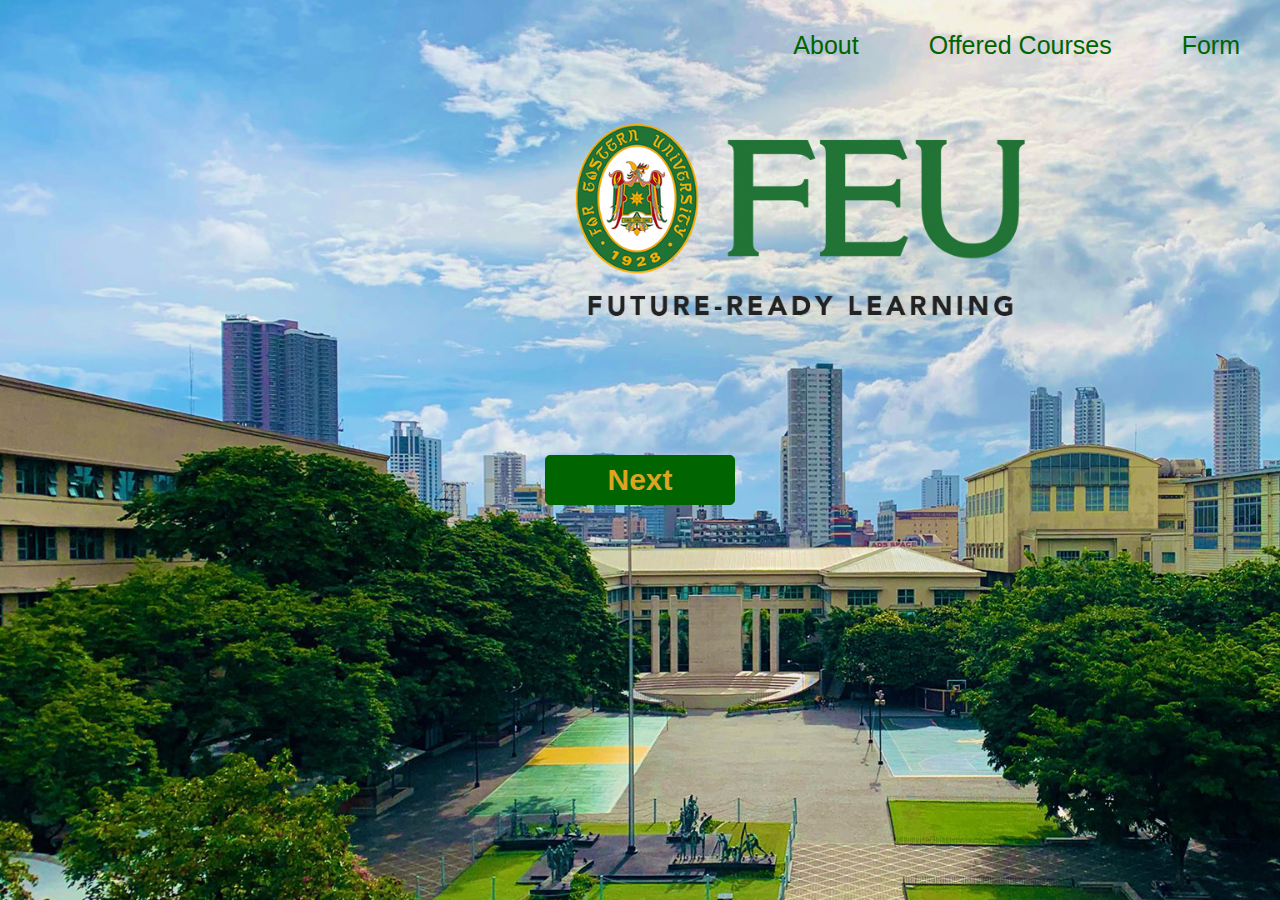
<file: index.html>
<!DOCTYPE html>	
<html>
<head>
	<title>Front Page</title>
	<meta http-equiv="CONTENT-TYPE" content="text/html; charset=UTF-8">
        <meta name="viewport" content="width=device-width, initial-scale=1.0">
        
    </head>
	<body>
	<top>
	<div class="first">
	<ul class="nav">
		<li class="items"><a href="intro.html">About</a></li>
               
                <li class="items"><a href="courses.html">Offered Courses</a></li>
				<li class="items"><a href="form.html">Form</a></li>
    </ul>
    </div>
    </top>
	
	<main>
       <div class="box">
		   <br><br><br><br><br>
           <br><br><br><br><br>  <br><br><br><br><br> <br><br>
		   
           <br><br><br>
		  <a href="intro.html"> <input type="button" value="Next"></a> </h1></center>
		  <br> <br>
	   </div>
    </main>	 
		
	</body>
	<style>
* {
  margin: 0;
  padding: 0;
  box-sizing: border-box;
}
	body{
	
	background-image:url(2.jpg);
	background-repeat: no-repeat;
	background-size: cover;
	min-height:100vh;
	font-family: sans-serif;
	color:darkgreen;
	text-align:center;
	}



	.top {
  position: fixed;
  

}

.first {
  min-height: 10vh;
  display: flex;
  align-items: center;
  justify-content: space-between;
  padding: 10px;
 

	
}

.first h1 {
  color:darkgreen;
}
.nav {
  list-style: none;
  display: flex;
  align-items: center;
  justify-content: flex-end;
  flex: 1;
}

.items a {
  margin-left:10px;
  font-size:25px;
  text-decoration: none;
  color:darkgreen;
  padding: 0px 30px; 
}

.items a:hover {
	border:1px solid white;
	border-radius:15px;
	background:rgba(63, 63, 62, 0.2);
	box-shadow: 0 8px 32 0px  rgba(31, 38, 135, 0.37);
	-webkit-backdrop-filter: blur(18px);
	backdrop-filter: blur(18px);
	color: #f2ffcc;

	
}


.box input{
	margin: 5px 5px 5px 5px;
    font-family: sans-serif;
    font-weight: bold;
	font-size: 30px;
	width: 190px;
	height: 50px;
	border-radius: 5px;
    border:1px solid darkgreen;
	background:darkgreen;
	box-shadow: 0 8px 32 0px  rgba(31, 38, 135, 0.37);
	-webkit-backdrop-filter: blur(2px);
	backdrop-filter: blur(2px);
     color:goldenrod;
}
.box h1{
	padding-bottom: 20px;
	font-size: 60px;
	padding-top: 50px;
	font-family:sans-serif;
	color: darkgreen;
	
	

}


	  </style>
</html>
</file>
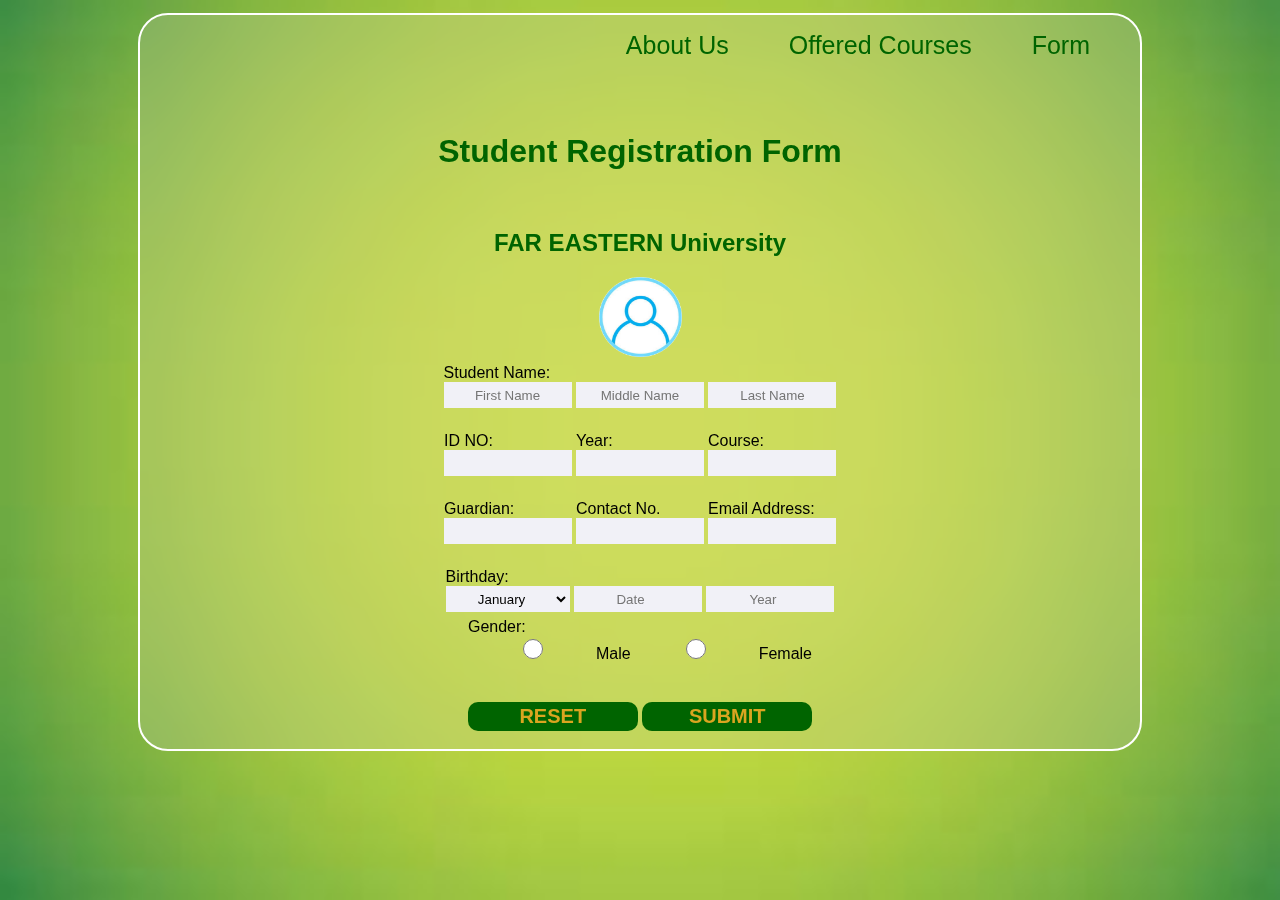
<file: form.html>
<!DOCTYPE html>
<html>
<head>
<meta http-equiv="CONTENT-TYPE" content="text/html; charset=UTF-8">
        <meta name="viewport" content="width=device-width, initial-scale=1.0">
        <link rel="stylesheet" href="Rgstr.css"/>
    </head>
  <body>
    <div class="formpage">
        <div class='bar'> 
       <ul class="bar-ul">
        <li class="bar-li"><a href='intro.html'>About Us</a></li>
         <li class="bar-li"><a href='courses.html'>Offered Courses</a></li> 
       <li class="bar-li"><a href='form.html'>Form</a></li>
        </ul>
        </div><br><br>
        <h1 align="center">Student Registration Form</h1><br>
         <h2 align="center">FAR EASTERN University</h2>
            <center><image src="logo2.png" width="83px" height="80px" ></center>
           <center><table>
                 <form action="/action_page.php"method="get">
                    <tr>
            <td>Student Name:
                <br>
                <input type="text" placeholder="First Name"> <input type="text" placeholder="Middle Name"> <input type="text" placeholder="Last Name"></td>
                </tr>
              </table>
            <br>
            <table>
            <tr>
             <td>ID NO:<br><input type="text"><td>Year: <br><input type="text"><td>Course: <br><input type="text"></td>
            </tr>
                 </table>
                    <br>
                    <table>
                        <tr>
                        <td>Guardian:<br><input type="text"><td>Contact No. <br><input type="number"><td>Email Address:<br><input type="text"></td>
                        </tr>
                            </table>
                             <br>
            
            <table>
            <tr>
            <td>Birthday:<br>
             <div class="month-12">

            <select>
                    <option value='1'>January</option>
                    <option value='2'>February</option>
                    <option value='3'>March</option>
                    <option value='4'>April</option>
                    <option value='5'>May</option>
                    <option value='6'>June</option>
                     <option value='7'>July</option>
                     <option value='8'>August</option>
                     <option value='9'>September</option>
                     <option value='10'>October</option>
                     <option value='11'>November</option>
                     <option value='12'>December</option>
                        </select>
                 <input type="number" placeholder="Date">  <input type="number" placeholder="Year"></td>

            </div>
             </tr>
             <table>
                <tr>
                  <td>Gender:<br><input type="radio" name="gender" value="male">Male<input type="radio" name="gender" value="female">Female</td>
                </tr>
                    </table>
                     <br>
                    </table></center>
                    <br>
                    
                     <center><button type="button" onclick="reset()"><b>RESET</b></button>
                    <button type="button" onclick="go();" id="button"><b>SUBMIT</b></button></center> <br>
                    
                     
                         
              </form>      
       
      </div>
    </header>


</div>
</body>
<script>
  function go(){
    alert("You have successfully submitted your form");
  }
</script>
</html>
</file>
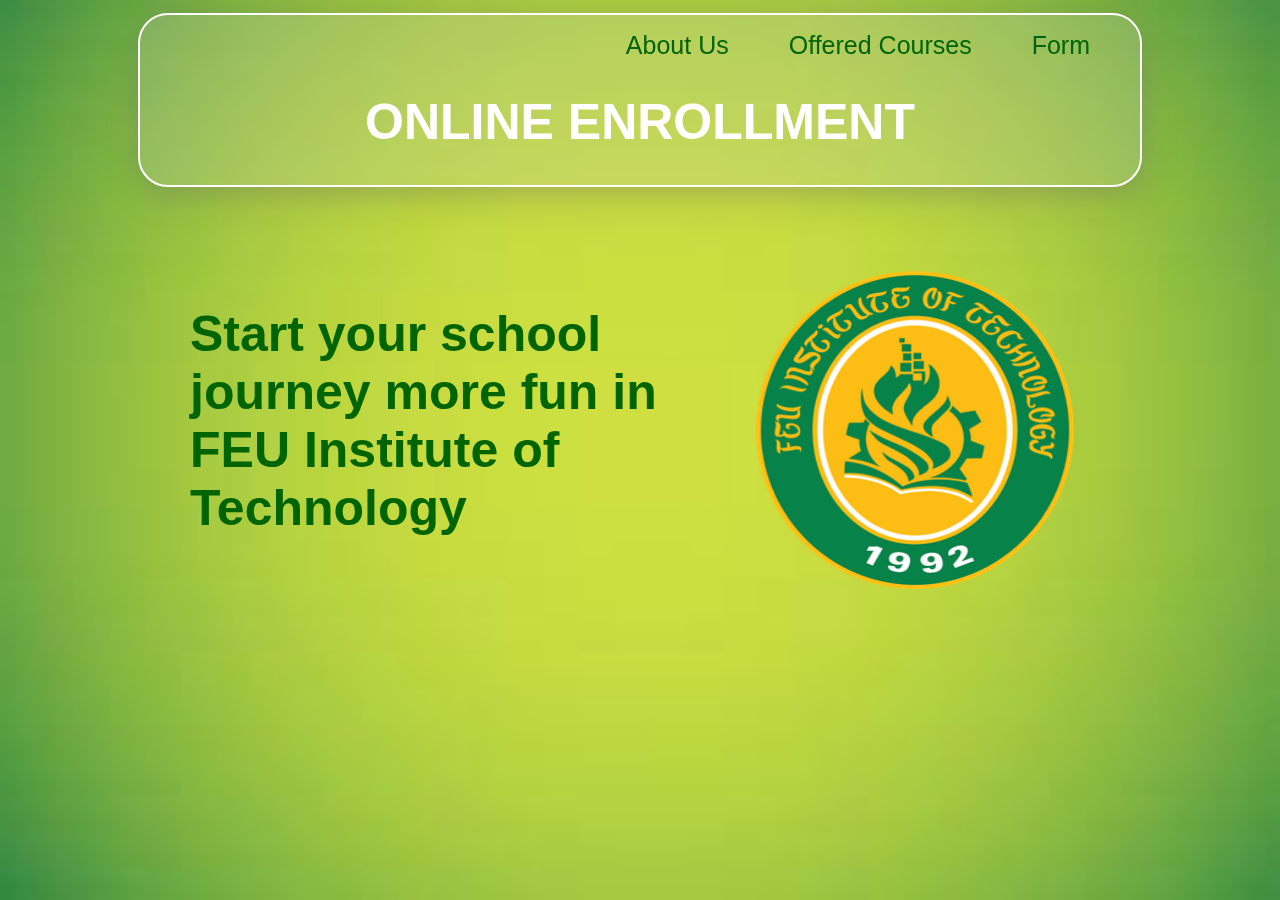
<file: title.html>
<!DOCTYPE html>
<html>
    <head>
        <meta http-equiv="CONTENT-TYPE" content="text/html; charset=UTF-8">
        <meta name="viewport" content="width=device-width, initial-scale=1.0">
        <link rel="stylesheet" href="Rgstr.css">
    </head>
     <body>
         <div class="pageone">
        <div class='bar'> 
       <ul class="bar-ul">
        <li class="bar-li"><a href='intro.html'>About Us</a></li>
         <li class="bar-li"><a href='courses.html'>Offered Courses</a></li>  
       <li class="bar-li"><a href='form.html'>Form</a></li>
        </ul>
        </div>
        <h1 style="color: white;">ONLINE ENROLLMENT</h1>
        <next>
          <div class='title'>
              <div class="txt">
            <h3>Start your school journey more fun in FEU Institute of Technology</h3><br>
            </div>
                <img src="FEUlogo.png">
            </div>   
         </div> 
    </next>
    </body>
    </html>
</file>
<file: Rgstr.css>
body {
	background-image: url("green.jpeg");
    font-family:Arial;
    background-repeat: no-repeat;
    background-size: cover;

}
.bar-ul{
    justify-content: flex-end;
    flex: 1;
    list-style: none;
    display: flex;
   
}
    .bar-li a {
        margin-left:10px;
        font-size:25px;
        text-decoration: none;
        color:darkgreen;
        padding-right: 50px;
        
      }
      .bar-li a:hover {
       
        border:1px solid white;
	border-radius:15px;
	background:rgba(63, 63, 62, 0.2);
	box-shadow: 0 8px 32 0px  rgba(31, 38, 135, 0.37);
	-webkit-backdrop-filter: blur(18px);
	backdrop-filter: blur(18px);
	color: #f2ffcc;
    }
        
.pageone{
  
    font-family:Arial ;
    height: auto;
    width:1000px;
    align-items: center;
    text-align: justify;
    margin: 1% auto 0;
    border-radius: 30px;
    float:center;
    background:rgba(209, 209, 207, 0.2);
	box-shadow: 0 8px 32px 0px  rgba(103, 103, 107, 0.37);
	-webkit-backdrop-filter: blur(5px);
    backdrop-filter: blur(5px);
    border: 2px solid white;
 }
.courses{
   
    font-family:Arial ;
    height: auto;
    width:1000px;
    color: darkgreen;
    text-align: justify;
    margin: 1% auto 0;
    border-radius: 30px;
 
    background:rgba(209, 209, 207, 0.2);
	box-shadow: 0 8px 32 0px  rgba(103, 103, 107, 0.37);
	-webkit-backdrop-filter: blur(20px);
    backdrop-filter: blur(20px);
    border: 2px solid white; 
   
}
.formpage{
   
    font-family:Arial ;
    height:auto;
    width:1000px;
    text-align: justify;
    margin: 1% auto 0;
    border-radius: 30px;
 
    background:rgba(209, 209, 207, 0.2);
	box-shadow: 0 8px 32 0px  rgba(103, 103, 107, 0.37);
	-webkit-backdrop-filter: blur(20px);
    backdrop-filter: blur(20px);
    border: 2px solid white;
   
}
.title img{
    float:right;
    height:350px;
    width:350px;
    padding-right: 50px;
    padding-top: 70px;
} 
.title .txt{
    font-size:35px;
    font-family: Arial;
    color:darkgreen;
    float: left;
    height:540px;
    width:500px;
    padding-left: 50px;
    padding-top: 70px;
    
}
.title .txt button{
    background-color:darkgreen;
    width:240px;
    height:40px;
    font-size: 20px;
    font-family: Arial;
    color:white;
    border-color: transparent;
    border-radius: 15px;
}
.pageone h1 {
    font-size:50px;
    color: darkgreen;
    text-align: center;
    float: center;
  
    }
    .pageone h3 {
        font-size:50px;
        color: darkgreen;
        text-align: left;
        float: center;
        
        }
        .pageone p {
            font-size:15px;
            color:darkgreen;
            text-align: justify;
            font-family: Arial;
            padding-right:30px;
            padding-left: 30px;
            
        }
        h2{
            color: darkgreen;
        }
        .questions{
            padding-left: 30px;
            
        }
        .formpage  button{
            background-color: darkgreen;
            width:170px;
            height:auto;
            font-size: 20px;
            font-family: Arial;
            color:goldenrod;
            border-color: transparent;
            border-radius: 10px;
            float:center;
            text-align: center;
    }
    h1{
        color: darkgreen;
        
    }
    .formpage  input{
        background-color: rgb(241, 241, 247);
        width:120px;
        height:20px;
        font-family: Arial;
        color:black;
        border-color: transparent;
        float:center;
        text-align: center;}

        .formpage  select{
            background-color: rgb(241, 241, 247);
            width:124px;
            height:26px;
            font-family: Arial;
            color:black;
            border-color: transparent;
            float:center;
            text-align: center;}
</file>
